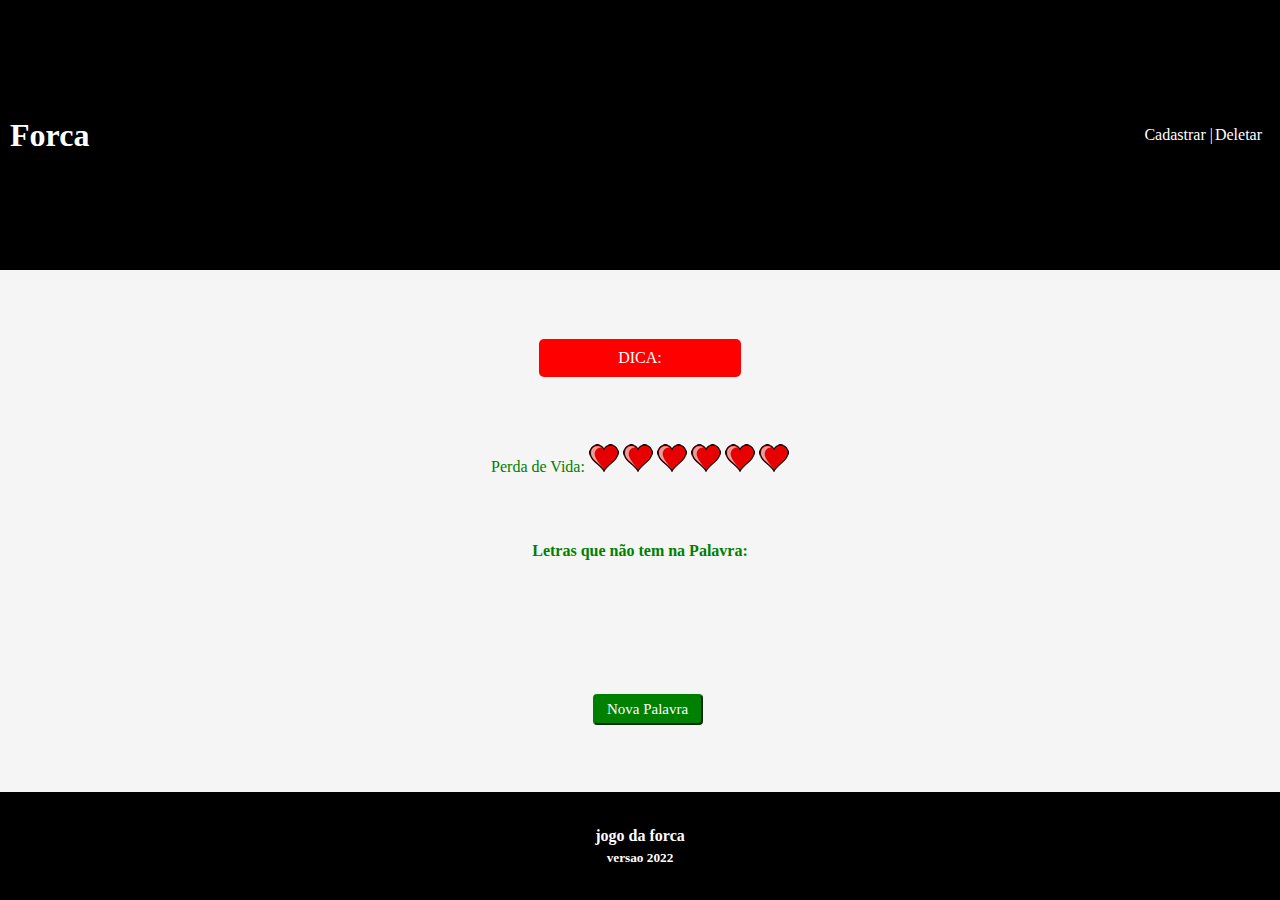
<file: view/index.html>
<!DOCTYPE html>
<html lang="pt-br">

<head>
    <meta charset="UTF-8">
    <link rel="stylesheet" href="../public/forca.css">
    <meta http-equiv="X-UA-Compatible" content="IE=edge">
    <meta name="viewport" content="width=device-width, initial-scale=1.0">
    <title>Jogo da Forca</title>
    <script src="../controller/forca.js"></script>
</head>
<body>
    <header>
        <h1> Forca</h1>
        <nav>
            <ul>
                <li>
                    <a href="inserirPalavras.html"> Cadastrar |</a>
                </li>
                <li>
                    <a href="deletandoPalavras.html"> Deletar </a>
                </li>
            </ul>
        </nav>
    </header>
    <section>
        <article id="forca">
            <div id="dicas">Dica: <span> </span></div>
            <div style="color:green;align-self: center;" id="perdaVida">Perda de Vida:
                <img src='../public/imagens/coracao_cheio.png'>
                <img src='../public/imagens/coracao_cheio.png'>
                <img src='../public/imagens/coracao_cheio.png'>
                <img src='../public/imagens/coracao_cheio.png'>
                <img src='../public/imagens/coracao_cheio.png'>
                <img src='../public/imagens/coracao_cheio.png'>
            </div>
            <h4 style="color:green;align-self: center;">Letras que não tem na Palavra: <div id="letras"></div>
            </h4>

            <div id="lista">

            </div>
            <input type="submit" value="Nova Palavra" class="reiniciarJogo">

        </article>

    </section>
    <footer>
        <h4>jogo da forca</h4>
        <h5>versao 2022</h5>
    </footer>

</body>

</html>
</file>
<file: public/forca.css>
*{
    padding: 0;
    margin: 0;
    box-sizing: border-box;
    font-family: 'Times New Roman', Times, serif;

}
.reiniciarJogo{
    margin-left: 15px;
    width: 110px;
    align-self: center;
    padding: 5px;
    background-color: green;
    border-color: green;
    font-size: 15px;
    border-radius: 4px;
    color:white;
}
header{
    position:relative;
    top: 0;
    min-width: 100vw;
    min-height: 30vh;
    display: flex;
    background-color: black;
    align-items: center;
    justify-content: space-between;
    color:white;
  
  
}
header h1{
    margin-left: 10px;

}
header nav ul{
    display: flex;
    justify-content: flex-end;
    list-style: none;
    padding: 15px;
    min-width: 65vw;
 
    

}
header nav ul a{
    color: white;
    text-decoration: none;
    padding:1px;

}
a:hover{
    background-color: blue;
    font-size: 18px;
    padding: 3px;
}
header nav{
    
    margin-right: 2px;
   

}
section{
    min-width: 100vw;
    min-height: 58vh;
    display: flex;
    flex-direction: column;
    background-color: whitesmoke;  
    align-items: center;
    


}
footer{
    position:absolute;
    bottom: 0;
    min-width: 100vw;
    min-height: 12vh;
    display: flex;
    flex-direction: column;
    background-color: black;
    color:white;
    align-items: center;
    justify-content:center;  

}
footer h4{
    margin-bottom: 5px;
}
#dicas{
    color:white;
    background-color: red;
    min-width: 45%;
    align-self: center;
    text-transform: uppercase;
    padding: 10px;
    border-radius: 5px;
    margin-top: 2px;
    display: flex;
    justify-content: center;
    
}
#lista{
    display: flex;
    color: blue;
    align-items: center;
    justify-content: center;
   
    
   
}
#lista input{
    color: blue;
    text-transform: uppercase;
    border: none;
    border-bottom: 3px solid navy;
    background-color: whitesmoke;
    outline: none;
    
}
#palavra,#dica{
    border: none;
    border-bottom: 4px solid gray;
    background-color: black;
    color: whitesmoke;
    font-size: 19px;
    outline: none;
    

}

#forca{  
    min-height: 58vh;
    min-width: 35vw;
    display: flex;
    flex-direction: column;
    justify-content: space-evenly;
}
#letras{
    color:blue;
    text-transform: uppercase;
    display: inline;
}
#NovasPalavras{
    min-height: 100vh;
    min-width: 100vw;
    display: flex;
    align-items: center;
    justify-content: center;
    color:white;

}
#tituloInserirPalavra {
    
    color: white;
    text-align: center;
 }
 #messagemErro{
     align-self: center;
     background-color: red;
     font-size: 15px;
     padding: 15px;
     display: none;
     border-radius: 5px;
}
#formulario{
    min-height: 70vh;
    min-width: 95vw;
    border-radius: 5px;
    background-color: black;
    display: flex;
    flex-direction: column;
    padding: 10px;
    border: solid 10px gray;
    justify-content: space-evenly;
   

}
@media (min-width:450px){
    #formulario{
    min-width: 50vw;
    min-height: 70vh;
    border-radius: 5px;
    background-color: black;
    display: flex;
    flex-direction: column;
    padding: 10px;
    border: solid 10px gray;
    justify-content: space-evenly;
    }

}
#botoes{

display: flex;
align-items: center;
justify-content: center;

}
#botoes input{
    margin-left: 15px;
    padding: 10px 20px;

}
#voltar,#enviar,#deletar{
    background-color: red;
    border-color: red;
    font-size: 15px;
    color:white;
    font-weight: 600;
    border-radius: 5px;
}
#enviar,#deletar{
    background-color: green;
    border-color:green ;

}
</file>
